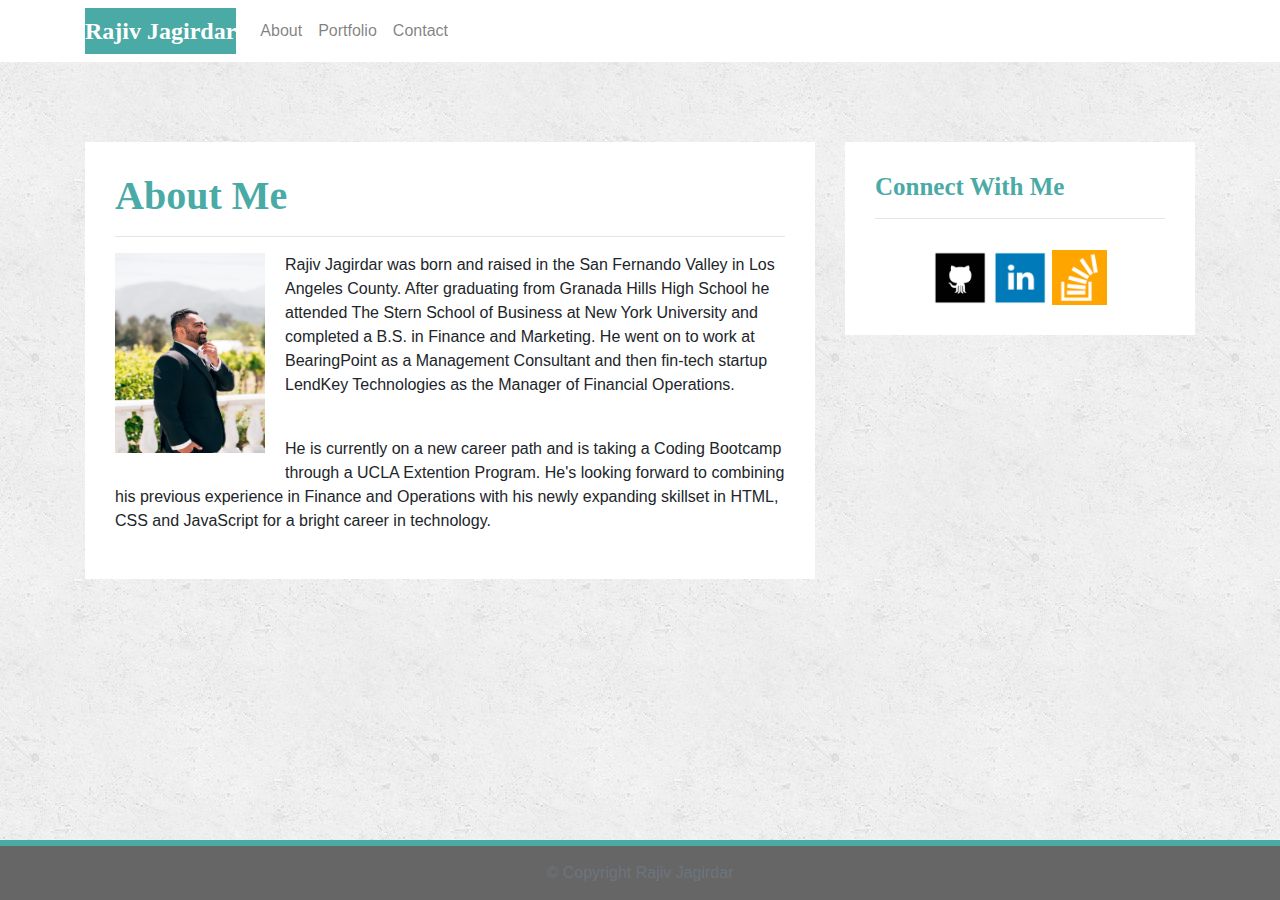
<file: index.html>
<!DOCTYPE html>
<html lang="en-us">

<head>

  <meta charset="UTF-8">
  <meta name="viewport" content="width=device-width, initial-scale=1.0">

  <title>Bootstrap Portfolio | Rajiv Jagirdar</title>

  <link rel="stylesheet" href="https://maxcdn.bootstrapcdn.com/bootstrap/4.0.0/css/bootstrap.min.css">
  <link rel="stylesheet" href="assets/css/style.css" media="screen">

</head>

<body>
  <nav class="navbar navbar-expand-lg navbar-light navbar-fixed-top">
    <div class="container">
      <div class="navbar-header">
        <a class="navbar-brand" href="index.html" id="logo">Rajiv Jagirdar</a>
      </div>
      <button type="button" class="navbar-toggler collapsed ml-auto" data-toggle="collapse" data-target="#page-nav-collapse" aria-expanded="false">
          <span class="sr-only">Toggle navigation</span>
          <span class="icon-bar"></span>
          <span class="icon-bar"></span>
          <span class="icon-bar"></span>
        </button>
      <div class="collapse navbar-collapse" id="page-nav-collapse">
        <ul class="nav navbar-nav navbar-right">
          <li>
            <a class="nav-link" href="index.html">About</a>
          </li>
          <li>
            <a class="nav-link" href="portfolio.html">Portfolio</a>
          </li>
          <li>
            <a class="nav-link" href="contact.html">Contact</a>
          </li>
        </ul>
      </div>
    </div>
  </nav>

  <main class="container">
    <section class="row">
      <div class="col-md-8">
        <article class="block">
          <h1 class="block-header">About Me</h1>
          <hr />
          <img src="assets/images/IMG_0006.JPG" alt="" id="about-image" />
          <p>Rajiv Jagirdar was born and raised in the San Fernando Valley in Los Angeles County.  After graduating from Granada 
            Hills High School he attended The Stern School of Business at New York University and completed a B.S. in Finance and
            Marketing.  He went on to work at BearingPoint as a Management Consultant and then fin-tech startup LendKey Technologies
            as the Manager of Financial Operations.
          </p>
          <br />
          <p>He is currently on a new career path and is taking a Coding Bootcamp through a UCLA Extention Program.  He's looking 
            forward to combining his previous experience in Finance and Operations with his newly expanding skillset in HTML, CSS and 
            JavaScript for a bright career in technology.
          </p>
        </article>
      </div>
      <div class="col-md-4">
        <aside class="block">
          <h1 class="block-header connect-header">Connect With Me</h1>
          <hr />
          <div id="images">
            <img src="assets/images/github.png" alt="" class="connect-photo">
            <img src="assets/images/linkedin.png" alt="" class="connect-photo">
            <img src="assets/images/stackover2.png" alt="" class="connect-photo">
          </div>
        </aside>
      </div>
    </section>
  </main>

  <footer class="footer">
    <div class="two-toned-footer-color"></div>
    <p class="text-muted text-muted-footer text-center">
      &copy; Copyright Rajiv Jagirdar
    </p>
  </footer>

  <script src="https://code.jquery.com/jquery-3.3.1.slim.min.js" integrity="sha384-q8i/X+965DzO0rT7abK41JStQIAqVgRVzpbzo5smXKp4YfRvH+8abtTE1Pi6jizo" crossorigin="anonymous"></script>
  <script src="https://cdnjs.cloudflare.com/ajax/libs/popper.js/1.14.3/umd/popper.min.js" integrity="sha384-ZMP7rVo3mIykV+2+9J3UJ46jBk0WLaUAdn689aCwoqbBJiSnjAK/l8WvCWPIPm49" crossorigin="anonymous"></script>
  <script src="https://stackpath.bootstrapcdn.com/bootstrap/4.1.3/js/bootstrap.min.js" integrity="sha384-ChfqqxuZUCnJSK3+MXmPNIyE6ZbWh2IMqE241rYiqJxyMiZ6OW/JmZQ5stwEULTy" crossorigin="anonymous"></script>

</body>

</html>
</file>
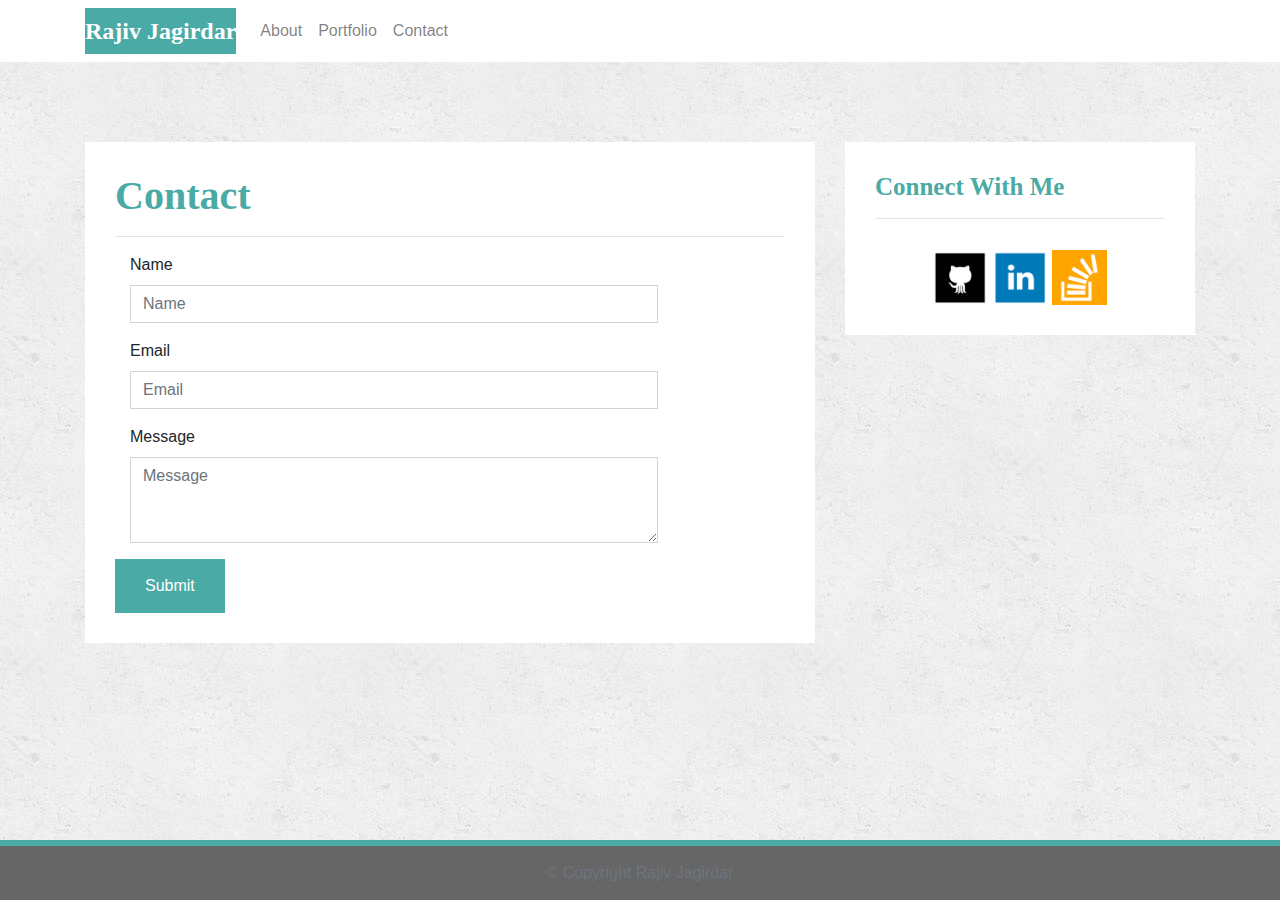
<file: contact.html>
<!DOCTYPE html>
<html lang="en-us">

<head>

  <meta charset="UTF-8">
  <meta name="viewport" content="width=device-width, initial-scale=1.0">

  <title>Bootstrap Portfolio | Rajiv Jagirdar</title>

  <link rel="stylesheet" href="https://maxcdn.bootstrapcdn.com/bootstrap/4.0.0/css/bootstrap.min.css">
  <link rel="stylesheet" href="assets/css/style.css" media="screen">

</head>

<body>

  <nav class="navbar navbar-expand-lg navbar-light navbar-fixed-top">
    <div class="container">
      <div class="navbar-header">
        <a class="navbar-brand" href="index.html" id="logo">Rajiv Jagirdar</a>
      </div>
      <button type="button" class="navbar-toggler collapsed ml-auto" data-toggle="collapse" data-target="#page-nav-collapse" aria-expanded="false">
          <span class="sr-only">Toggle navigation</span>
          <span class="icon-bar"></span>
          <span class="icon-bar"></span>
          <span class="icon-bar"></span>
        </button>
      <div class="collapse navbar-collapse" id="page-nav-collapse">
        <ul class="nav navbar-nav navbar-right">
          <li>
            <a class="nav-link" href="index.html">About</a>
          </li>
          <li>
            <a class="nav-link" href="portfolio.html">Portfolio</a>
          </li>
          <li>
            <a class="nav-link" href="contact.html">Contact</a>
          </li>
        </ul>
      </div>
    </div>
  </nav>

  <main class="container">
    <section class="row">
      <div class="col-md-8">
        <form class="block form-horizontal">
          <h1 class="block-header">Contact</h1>
          <hr />
          <div class="form-group">
            <label for="name" class="col-sm-2 control-label">Name</label>
            <div class="col-sm-10">
              <input type="email" class="form-control" id="name" placeholder="Name">
            </div>
          </div>
          <div class="form-group">
            <label for="email" class="col-sm-2 control-label">Email</label>
            <div class="col-sm-10">
              <input type="password" class="form-control" id="email" placeholder="Email">
            </div>
          </div>
          <div class="form-group">
            <label class="col-sm-2 control-label" for="msg">Message</label>
            <div class="col-sm-10">
              <textarea id="msg" class="form-control" rows="3" placeholder="Message"></textarea>
            </div>
          </div>
          <button class="submit-btn">Submit</button>
        </form>
      </div>
      <div class="col-md-4">
        <aside class="block">
          <h1 class="block-header connect-header">Connect With Me</h1>
          <hr />
          <div id="images">
            <img src="assets/images/github.png" alt="" class="connect-photo">
            <img src="assets/images/linkedin.png" alt="" class="connect-photo">
            <img src="assets/images/stackover2.png" alt="" class="connect-photo">
          </div>
        </aside>
      </div>
    </section>
  </main>

  <footer class="footer">
    <div class="two-toned-footer-color"></div>
    <p class="text-muted text-muted-footer text-center">
      &copy; Copyright Rajiv Jagirdar
    </p>
  </footer>

  <script src="https://code.jquery.com/jquery-3.3.1.slim.min.js" integrity="sha384-q8i/X+965DzO0rT7abK41JStQIAqVgRVzpbzo5smXKp4YfRvH+8abtTE1Pi6jizo" crossorigin="anonymous"></script>
  <script src="https://cdnjs.cloudflare.com/ajax/libs/popper.js/1.14.3/umd/popper.min.js" integrity="sha384-ZMP7rVo3mIykV+2+9J3UJ46jBk0WLaUAdn689aCwoqbBJiSnjAK/l8WvCWPIPm49" crossorigin="anonymous"></script>
  <script src="https://stackpath.bootstrapcdn.com/bootstrap/4.1.3/js/bootstrap.min.js" integrity="sha384-ChfqqxuZUCnJSK3+MXmPNIyE6ZbWh2IMqE241rYiqJxyMiZ6OW/JmZQ5stwEULTy" crossorigin="anonymous"></script>

</body>

</html>
</file>
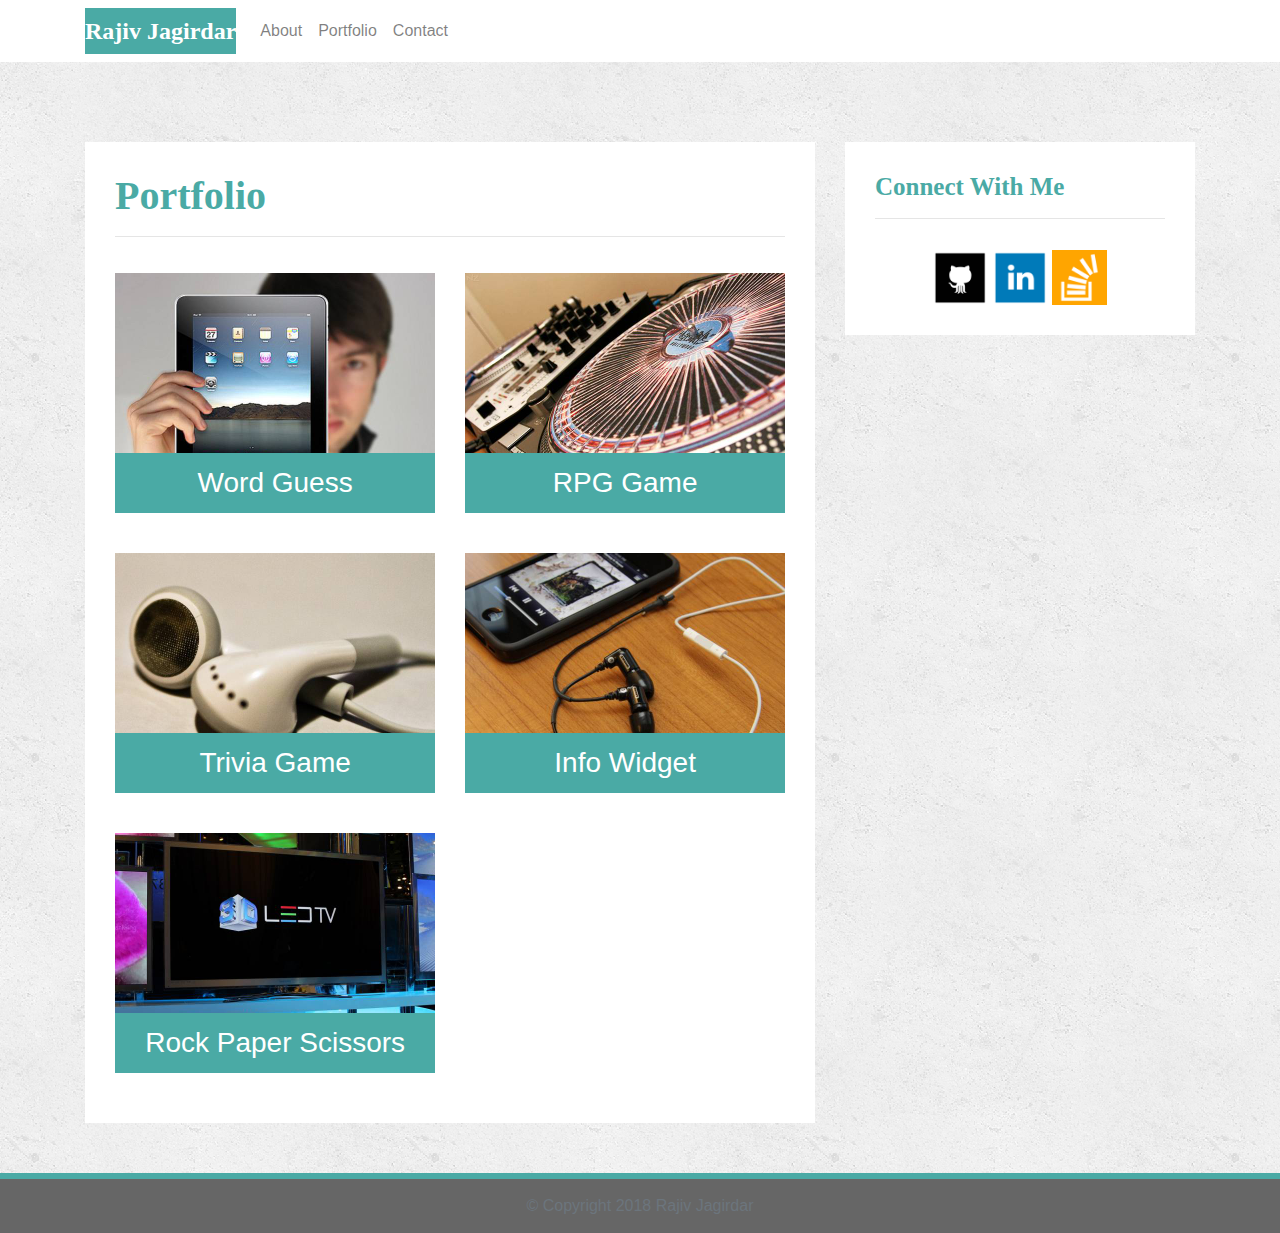
<file: portfolio.html>
<!DOCTYPE html>
<html lang="en-us">

<head>

  <meta charset="UTF-8">
  <meta name="viewport" content="width=device-width, initial-scale=1.0">

  <title>Bootstrap Portfolio | Rajiv Jagirdar</title>

  <link rel="stylesheet" href="https://maxcdn.bootstrapcdn.com/bootstrap/4.0.0/css/bootstrap.min.css">
  <link rel="stylesheet" href="assets/css/style.css" media="screen">

</head>

<body>
  <nav class="navbar navbar-expand-lg navbar-light navbar-fixed-top">
    <div class="container">
      <div class="navbar-header">
        <a class="navbar-brand" href="index.html" id="logo">Rajiv Jagirdar</a>
      </div>
      <button type="button" class="navbar-toggler collapsed ml-auto" data-toggle="collapse" data-target="#page-nav-collapse" aria-expanded="false">
          <span class="sr-only">Toggle navigation</span>
          <span class="icon-bar"></span>
          <span class="icon-bar"></span>
          <span class="icon-bar"></span>
        </button>
      <div class="collapse navbar-collapse" id="page-nav-collapse">
        <ul class="nav navbar-nav navbar-right">
          <li>
            <a class="nav-link" href="index.html">About</a>
          </li>
          <li>
            <a class="nav-link" href="portfolio.html">Portfolio</a>
          </li>
          <li>
            <a class="nav-link" href="contact.html">Contact</a>
          </li>
        </ul>
      </div>
    </div>
  </nav>

  <div class="container">
    <main class="row">
      <div class="col-md-8">
        <article class="block">
          <h1 class="block-header">Portfolio</h1>
          <hr />
          <div class="row">
            <div class="col-sm-6 col-md-12 col-lg-6">
              <img class="img-fluid port-image" src="assets/images/technics-q-c-640-480-1.jpg" alt="Word Guess">
              <h3>Word Guess</h3>
            </div>
            <div class="col-sm-6 col-md-12 col-lg-6">
              <img class="img-fluid port-image" src="assets/images/technics-q-c-640-480-2.jpg" alt="RPG Game">
              <h3>RPG Game</h3>
            </div>
          </div>
          <div class="row">
            <div class="col-sm-6 col-md-12 col-lg-6">
              <img class="img-fluid port-image" src="assets/images/technics-q-c-640-480-5.jpg" alt="Trivia Game">
              <h3>Trivia Game</h3>
            </div>
            <div class="col-sm-6 col-md-12 col-lg-6">
              <img class="img-fluid port-image" src="assets/images/technics-q-c-640-480-7.jpg" alt="Info Widget">
              <h3>Info Widget</h3>
            </div>
          </div>
          <div class="row">
            <div class="col-sm-6 col-md-12 col-lg-6">
              <img class="img-fluid port-image" src="assets/images/technics-q-c-640-480-9.jpg" alt="Rock Paper Scissors">
              <h3>Rock Paper Scissors</h3>
            </div>
          </div>
        </article>
      </div>
      <div class="col-md-4">
        <aside class="block">
          <h1 class="block-header connect-header">Connect With Me</h1>
          <hr />
          <div id="images">
            <img src="assets/images/github.png" alt="" class="connect-photo">
            <img src="assets/images/linkedin.png" alt="" class="connect-photo">
            <img src="assets/images/stackover2.png" alt="" class="connect-photo">
          </div>
        </aside>
      </div>
    </main>
  </div>

  <footer class="footer">
    <div class="two-toned-footer-color"></div>
    <p class="text-muted text-muted-footer text-center">
      &copy; Copyright 2018 Rajiv Jagirdar
    </p>
  </footer>

  <script src="https://code.jquery.com/jquery-3.3.1.slim.min.js" integrity="sha384-q8i/X+965DzO0rT7abK41JStQIAqVgRVzpbzo5smXKp4YfRvH+8abtTE1Pi6jizo" crossorigin="anonymous"></script>
  <script src="https://cdnjs.cloudflare.com/ajax/libs/popper.js/1.14.3/umd/popper.min.js" integrity="sha384-ZMP7rVo3mIykV+2+9J3UJ46jBk0WLaUAdn689aCwoqbBJiSnjAK/l8WvCWPIPm49" crossorigin="anonymous"></script>
  <script src="https://stackpath.bootstrapcdn.com/bootstrap/4.1.3/js/bootstrap.min.js" integrity="sha384-ChfqqxuZUCnJSK3+MXmPNIyE6ZbWh2IMqE241rYiqJxyMiZ6OW/JmZQ5stwEULTy" crossorigin="anonymous"></script>

</body>

</html>
</file>
<file: assets/css/style.css>
body {
  font-family: Arial, "Helvetica Neue", Helvetica, sans-serif;
  background-image: url("../images/concrete_seamless.png");
}

html {
  position: relative;
  min-height: 100%;
}

main {
  margin: 80px 0;
}

.block {
  background-color: #fff;
  padding: 30px;
  margin-bottom: 30px;
}

.block-header {
  color: #4aaaa5;
  font-family: Georgia, Times, "Times New Roman", serif;
  font-weight: bold;
}

#logo {
  font-family: Georgia, Times, "Times New Roman", serif;
  font-size: 24px;
  font-weight: bold;
  color: #fff;
  background: #4aaaa5;
}

.navbar-default .navbar-nav > li > a:hover {
  color: #4aaaa5;
}

.navbar {
  background: white;
  border: none;
}

@media only screen and (max-width: 767px) {
  .navbar-header {
    background-color: #4aaaa5;
  }
}

.connect-header {
  font-size: 25px;
}

.connect-photo {
  width: 55px;
  height: 55px;
}

#images {
  padding-top: 15px;
  text-align: center;
}

.footer {
  position: absolute;
  bottom: 0;
  width: 100%;
  height: 60px;
  background-color: #666;
}

.text-muted-footer {
  margin-top: 15px;
  color: #fff;
}

.two-toned-footer-color {
  height: 6px;
  padding-top: 3px;
  background-color: #4aaaa5;
}

.about-me-header {
  margin-bottom: 33px;
  font-family: Georgia, Times, "Times New Roman", serif;
  font-size: 32px;
  font-weight: bold;
  color: #4aaaa5;
}

#about-image {
  float: left;
  width: 150px;
  height: 200px;
  margin: 0 20px 10px 0;
}

.port-image {
  margin: 20px auto;
}

.row h3 {
    position: absolute;
    bottom: 20px;
    width: 91.5%;
    padding: 15px;
    margin-bottom: 0;
    font-weight: 300;
    line-height: 30px;
    color: #fff;
    text-align: center;
    background: #4aaaa5;
    border-bottom: 0;
  }

  .form-control {
  border-radius: 0;
  min-width: 100%;
  max-width: 100%;
}

.submit-btn {
  padding: 15px 30px;
  font-size: 16px;
  font-weight: lighter;
  color: #fff;
  background-color: #4aaaa5;
  border: 0;
}

.submit-btn:hover {
  opacity: .7;
}
</file>
